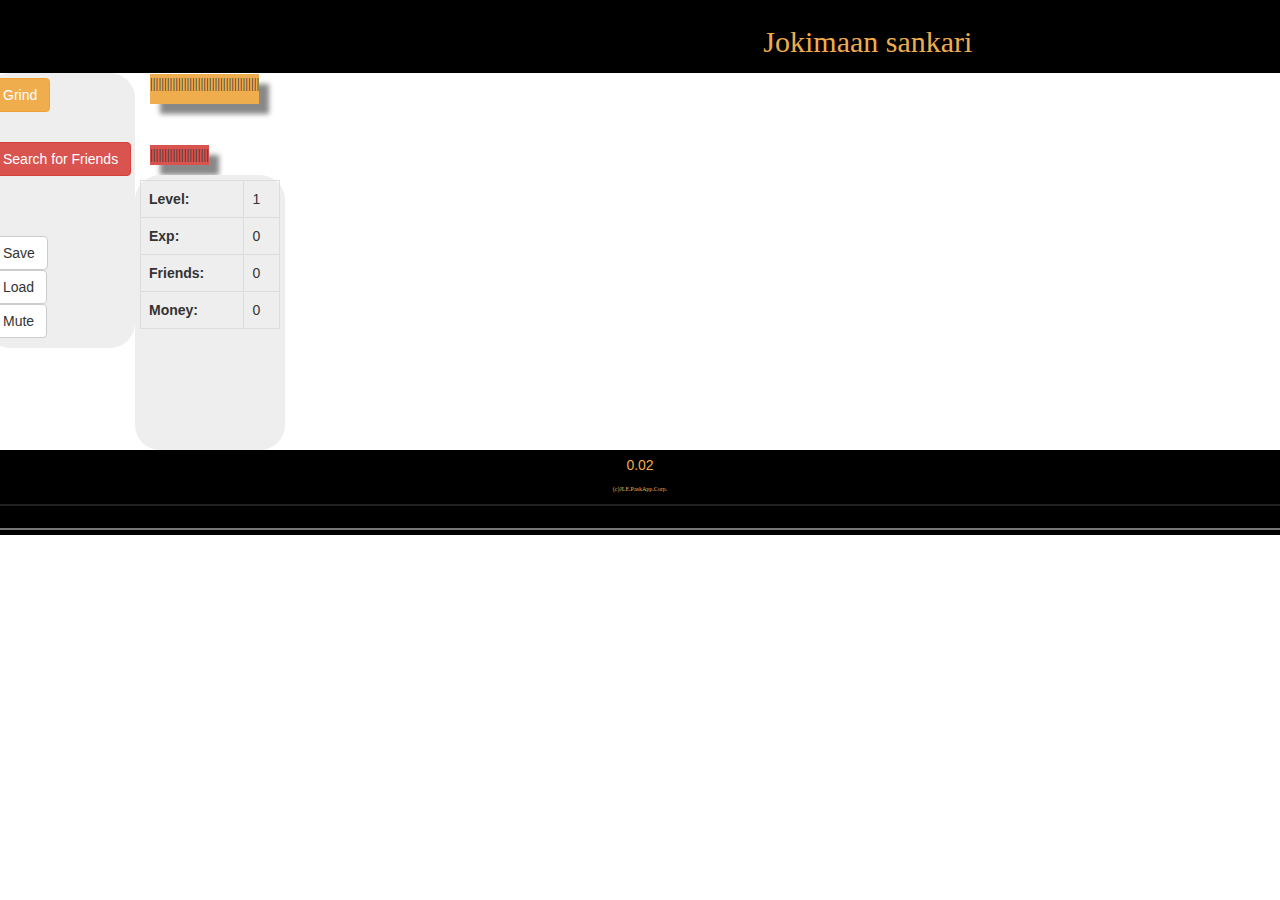
<file: index.html>
<!DOCTYPE html>
<html>
<head>
<title>Timer</title>
<link rel="stylesheet" href="/css/css.css">
<script src="/js/script.js"></script>
<script src="http://maxcdn.bootstrapcdn.com/bootstrap/3.2.0/js/bootstrap.min.js"></script>
<script src="//code.jquery.com/jquery-1.11.0.min.js"></script>
<link rel="stylesheet" href="http://maxcdn.bootstrapcdn.com/bootstrap/3.2.0/css/bootstrap.min.css">
<meta name="viewport" content="width=device-width, initial-scale=1" charset="UTF-8">
</head>
<body>
	
<audio id="levelupsfx" src="sfx/fanfare.mp3" preload="auto"></audio>
<audio id="coinsfx" src="sfx/coin.mp3" preload="auto"></audio>


<div id="header" class="row">
	<div class="col-sm-7"></div>
	<div class="col-sm-5"><h2 id="gametitle"></h2></div>
</div>

<div class="row">
	<div id="sidebar" class="col-sm-1">
		<button id="button" onclick="startTimer()" class="btn btn-warning">Grind</button><br/><br/>
		<button id="friendbutton" onclick="findFriends()" class="btn btn-danger">Search for Friends</button><br/><br/><br/>
		<button id="savebutton" onclick="saveChar()"class="btn btn-default">Save</button><br/>
		<button id="loadbutton" onclick="loadChar()"class="btn btn-default">Load</button><br/>
		<button id="mutebutton" onclick="mute()"class="btn btn-default">Mute</button><br/>
	</div>
	<div id="palkit" class="container">
		<div class="col-sm-10">
			<div id ="expTimer">
			<p id="timeri"></p>
			</div><br/><br/><br/>
			<div id ="friendTimer">
			<p id="friendtimer"></p>
		</div>
	</div>
	<div class="container">
		<div id="info" class="col-sm-1">
		<table class="table table-bordered">
			<tbody>
				<tr>
					<td><b>Level:</b></td>
					<td id="level"></td>
				</tr>
				<tr>
					<td><b>Exp:</b></td>
					<td id="exp"></td>
				</tr>
				<tr>
					<td><b>Friends:</b></td>
					<td id="friends"></td>
				</tr>
				<tr>
					<td><b>Money:</b></td>
					<td id="money"></td>
				</tr>
			</tbody>
		</table>
		</div>
	</div>
</div>

<div id ="playerinfo" class="Rivi">
<p id="versio"></p> <p id="copyright">(c)JLE.PaskApp.Corp.</p>
<input id="log" style="background-color:black; width:1800px; text-align:center; font-family:lucida console; color:#f0ad4e">
</div>
<script>initInfo();</script>
</body>
</html>
</file>
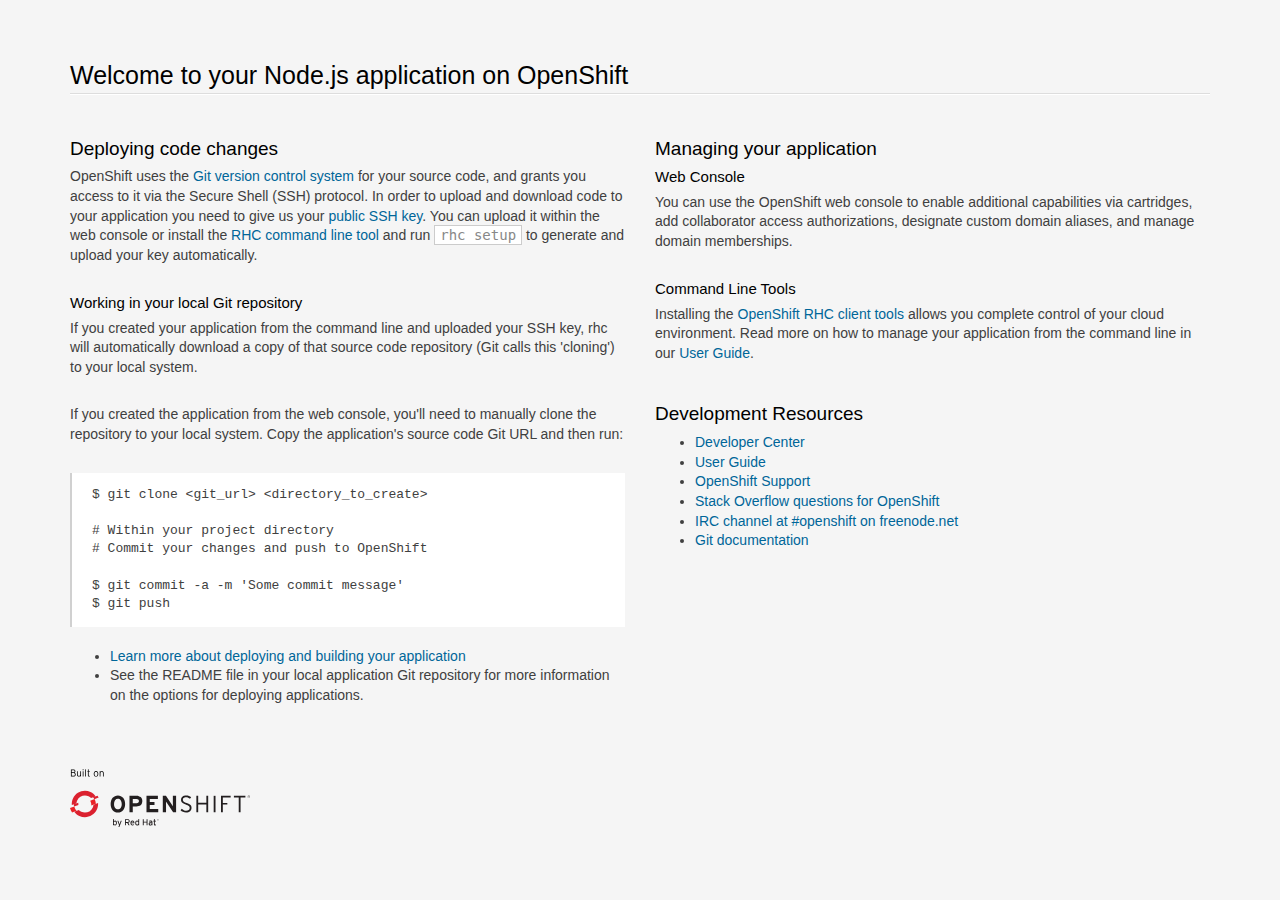
<file: index_backup.html>
<!doctype html>
<html lang="en">
<head>
  <meta charset="utf-8">
  <meta http-equiv="X-UA-Compatible" content="IE=edge,chrome=1">
  <title>Welcome to OpenShift</title>

<style>

/*!
 * Bootstrap v3.0.0
 *
 * Copyright 2013 Twitter, Inc
 * Licensed under the Apache License v2.0
 * http://www.apache.org/licenses/LICENSE-2.0
 *
 * Designed and built with all the love in the world @twitter by @mdo and @fat.
 */

  .logo {
    background-size: cover;
    height: 58px;
    width: 180px;
    margin-top: 6px;
    background-image: url([data-uri]);
  }
.logo a {
  display: block;
  width: 100%;
  height: 100%;
}
*, *:before, *:after {
    -moz-box-sizing: border-box;
    box-sizing: border-box;
}
aside,
footer,
header,
hgroup,
section{
  display: block;
}
body {
  color: #404040;
  font-family: "Helvetica Neue",Helvetica,"Liberation Sans",Arial,sans-serif;
  font-size: 14px;
  line-height: 1.4;
}

html {
  font-family: sans-serif;
  -ms-text-size-adjust: 100%;
  -webkit-text-size-adjust: 100%;
}
ul {
    margin-top: 0;
}
.container {
  margin-right: auto;
  margin-left: auto;
  padding-left: 15px;
  padding-right: 15px;
}
.container:before,
.container:after {
  content: " ";
  /* 1 */

  display: table;
  /* 2 */

}
.container:after {
  clear: both;
}
.row {
  margin-left: -15px;
  margin-right: -15px;
}
.row:before,
.row:after {
  content: " ";
  /* 1 */

  display: table;
  /* 2 */

}
.row:after {
  clear: both;
}
.col-sm-6, .col-md-6, .col-xs-12 {
  position: relative;
  min-height: 1px;
  padding-left: 15px;
  padding-right: 15px;
}
.col-xs-12 {
  width: 100%;
}

@media (min-width: 768px) {
  .container {
    width: 750px;
  }
  .col-sm-6 {
    float: left;
  }
  .col-sm-6 {
    width: 50%;
  }
}

@media (min-width: 992px) {
  .container {
    width: 970px;
  }
  .col-md-6 {
    float: left;
  }
  .col-md-6 {
    width: 50%;
  }
}
@media (min-width: 1200px) {
  .container {
    width: 1170px;
  }
}

a {
  color: #069;
  text-decoration: none;
}
a:hover {
  color: #EA0011;
  text-decoration: underline;
}
hgroup {
  margin-top: 50px;
}
footer {
    margin: 50px 0 25px;
}
h1, h2, h3 {
  color: #000;
  line-height: 1.38em;
  margin: 1.5em 0 .3em;
}
h1 {
  font-size: 25px;
  font-weight: 300;
  border-bottom: 1px solid #fff;
  margin-bottom: .5em;
}
h1:after {
  content: "";
  display: block;
  width: 100%;
  height: 1px;
  background-color: #ddd;
}
h2 {
  font-size: 19px;
  font-weight: 400;
}
h3 {
  font-size: 15px;
  font-weight: 400;
  margin: 0 0 .3em;
}
p {
  margin: 0 0 2em;
}
p + h2 {
  margin-top: 2em;
}
html {
  background: #f5f5f5;
  height: 100%;
}
code {
  background-color: white;
  border: 1px solid #ccc;
  padding: 1px 5px;
  color: #888;
}
pre {
  display: block;
  padding: 13.333px 20px;
  margin: 0 0 20px;
  font-size: 13px;
line-height: 1.4;
  background-color: #fff;
  border-left: 2px solid rgba(120,120,120,0.35);
  white-space: pre;
  white-space: pre-wrap;
  word-break: normal;
  word-wrap: break-word;
  overflow: auto;
  font-family: Menlo,Monaco,"Liberation Mono",Consolas,monospace !important;
}

</style>

</head>
<body>
<section class='container'>
          <hgroup>
            <h1>Welcome to your Node.js application on OpenShift</h1>
          </hgroup>


        <div class="row">
          <section class='col-xs-12 col-sm-6 col-md-6'>
            <section>
              <h2>Deploying code changes</h2>
                <p>OpenShift uses the <a href="http://git-scm.com/">Git version control system</a> for your source code, and grants you access to it via the Secure Shell (SSH) protocol. In order to upload and download code to your application you need to give us your <a href="https://www.openshift.com/developers/remote-access">public SSH key</a>. You can upload it within the web console or install the <a href="https://www.openshift.com/developers/rhc-client-tools-install">RHC command line tool</a> and run <code>rhc setup</code> to generate and upload your key automatically.</p>

                <h3>Working in your local Git repository</h3>
                <p>If you created your application from the command line and uploaded your SSH key, rhc will automatically download a copy of that source code repository (Git calls this 'cloning') to your local system.</p>

                <p>If you created the application from the web console, you'll need to manually clone the repository to your local system. Copy the application's source code Git URL and then run:</p>

<pre>$ git clone &lt;git_url&gt; &lt;directory_to_create&gt;

# Within your project directory
# Commit your changes and push to OpenShift

$ git commit -a -m 'Some commit message'
$ git push</pre>


                  <ul>
                    <li><a href="https://www.openshift.com/developers/deploying-and-building-applications">Learn more about deploying and building your application</a></li>
                    <li>See the README file in your local application Git repository for more information on the options for deploying applications.</li>
                  </ul>
            </section>

          </section>
          <section class="col-xs-12 col-sm-6 col-md-6">

                <h2>Managing your application</h2>

                <h3>Web Console</h3>
                <p>You can use the OpenShift web console to enable additional capabilities via cartridges, add collaborator access authorizations, designate custom domain aliases, and manage domain memberships.</p>

                <h3>Command Line Tools</h3>
                <p>Installing the <a href="https://www.openshift.com/developers/rhc-client-tools-install">OpenShift RHC client tools</a> allows you complete control of your cloud environment. Read more on how to manage your application from the command line in our <a href="https://www.openshift.com/user-guide">User Guide</a>.
                </p>

<h2>Development Resources</h2>
                  <ul>
                    <li><a href="https://www.openshift.com/developers">Developer Center</a></li>
                    <li><a href="https://www.openshift.com/user-guide">User Guide</a></li>
                    <li><a href="https://www.openshift.com/support">OpenShift Support</a></li>
                    <li><a href="http://stackoverflow.com/questions/tagged/openshift">Stack Overflow questions for OpenShift</a></li>
                    <li><a href="http://webchat.freenode.net/?randomnick=1&channels=openshift&uio=d4">IRC channel at #openshift on freenode.net</a></li>
                    <li><a href="http://git-scm.com/documentation">Git documentation</a></li>
                  </ul>

          </section>
        </div>

        <footer>
          <div class="logo"><a href="https://www.openshift.com/"></a></div>
        </footer>
</section>
</body>
</html>
</file>
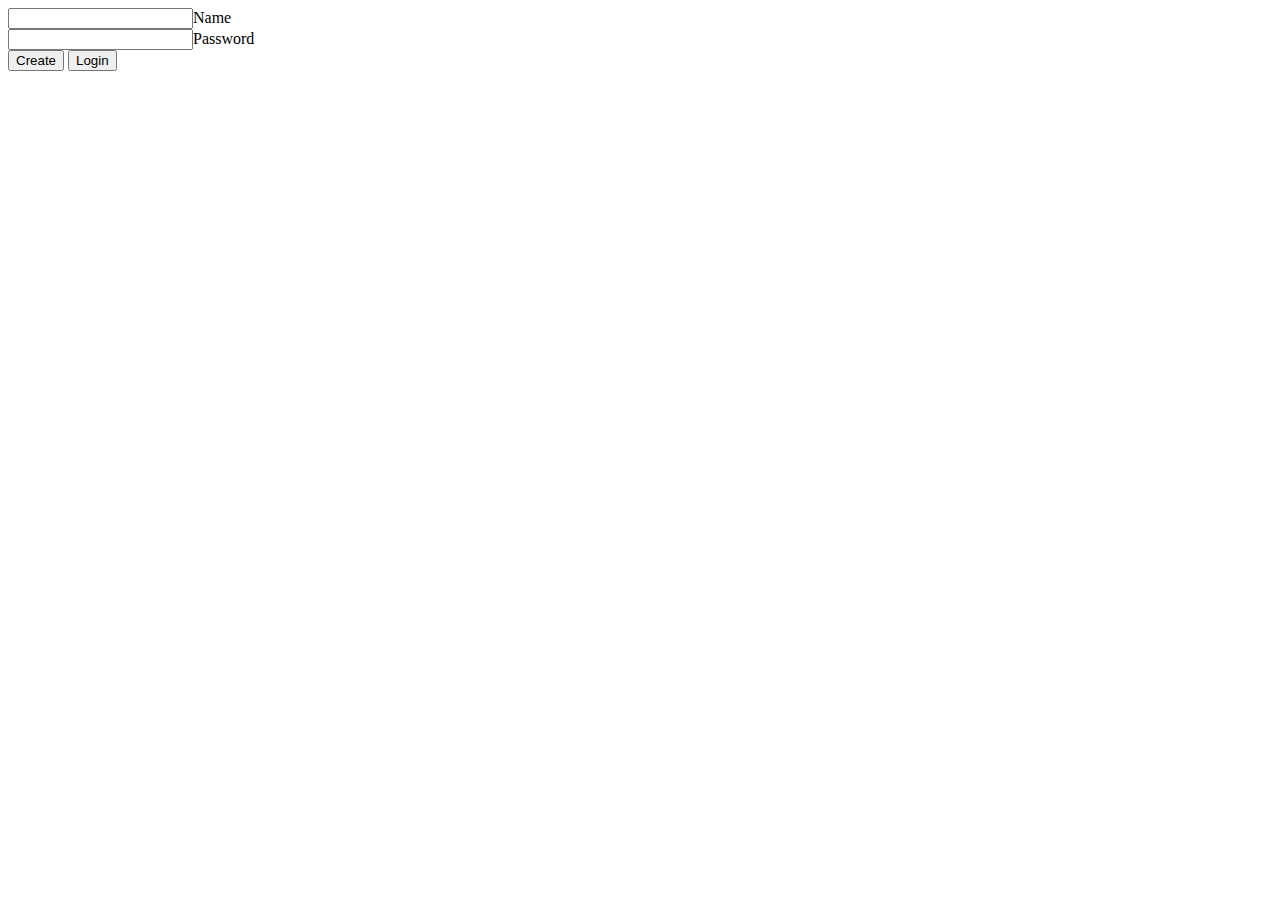
<file: html/chara.html>
<!DOCTYPE html>
<html lang="en">
  <head>
  <script src="//code.jquery.com/jquery-1.11.2.min.js"></script>
  </head>
  <body>
  	<script>
    function message(msg){
      document.getElementById("infot").innerHTML = msg;
    }

  	function createEntry(){
  		var charname = document.getElementById("username").value;
  		var password = document.getElementById("password").value;
  		console.log(charname);
  		console.log(password);

  		$.get("/create?name="+charname+"&password="+password, function(data){
  		});
  	}

  	function readEntry(){
      console.log("Onnee, painoit nappii");
  	   var charname = document.getElementById("username").value;
       message(charname);
  	   $.get("/read?name="+charname, handleEntry(data))
  	}

  	function handleEntry(data){
        console.log("hip")
  	}
  	</script>

<input id="username" type="text"/>Name<br/>
<input id="password" type="text"/>Password<br/>
<button id="create" onclick="createEntry()">Create</button>
<button id="login" onclick="readEntry()">Login</button>
<p id="infot"></p>
</body>
</html>
</file>
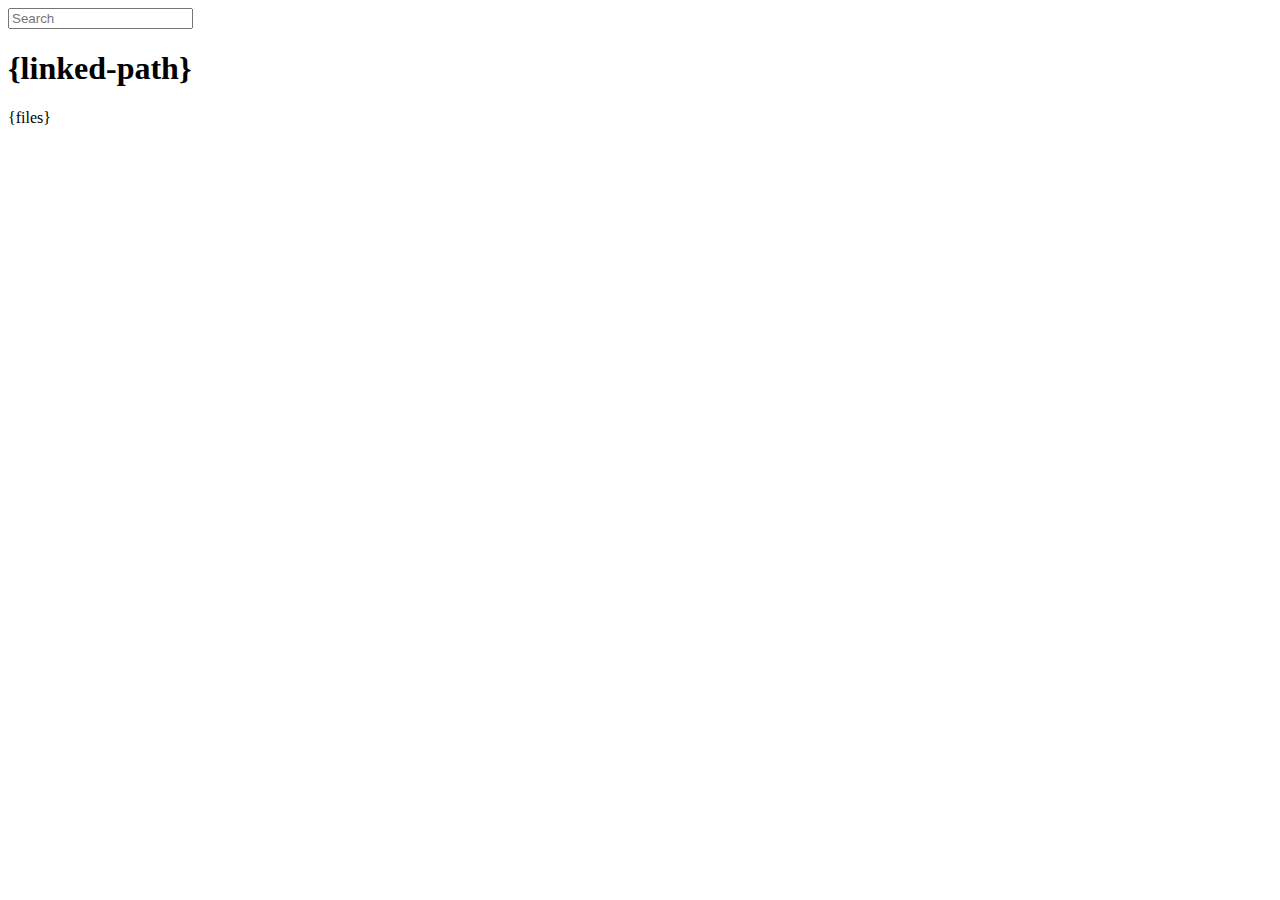
<file: node_modules/express/node_modules/connect/lib/public/directory.html>
<!DOCTYPE html>
<html>
  <head>
    <meta charset='utf-8'> 
    <meta name="viewport" content="width=device-width, initial-scale=1.0, maximum-scale=1.0, user-scalable=no" />
    <title>listing directory {directory}</title>
    <style>{style}</style>
    <script>
      function $(id){
        var el = 'string' == typeof id
          ? document.getElementById(id)
          : id;

        el.on = function(event, fn){
          if ('content loaded' == event) {
            event = window.attachEvent ? "load" : "DOMContentLoaded";
          }
          el.addEventListener
            ? el.addEventListener(event, fn, false)
            : el.attachEvent("on" + event, fn);
        };

        el.all = function(selector){
          return $(el.querySelectorAll(selector));
        };

        el.each = function(fn){
          for (var i = 0, len = el.length; i < len; ++i) {
            fn($(el[i]), i);
          }
        };

        el.getClasses = function(){
          return this.getAttribute('class').split(/\s+/);
        };

        el.addClass = function(name){
          var classes = this.getAttribute('class');
          el.setAttribute('class', classes
            ? classes + ' ' + name
            : name);
        };

        el.removeClass = function(name){
          var classes = this.getClasses().filter(function(curr){
            return curr != name;
          });
          this.setAttribute('class', classes.join(' '));
        };

        return el;
      }

      function search() {
        var str = $('search').value
          , links = $('files').all('a');

        links.each(function(link){
          var text = link.textContent;

          if ('..' == text) return;
          if (str.length && ~text.indexOf(str)) {
            link.addClass('highlight');
          } else {
            link.removeClass('highlight');
          }
        });
      }

      $(window).on('content loaded', function(){
        $('search').on('keyup', search);
      });
    </script>
  </head>
  <body class="directory">
    <input id="search" type="text" placeholder="Search" autocomplete="off" />
    <div id="wrapper">
      <h1>{linked-path}</h1>
      {files}
    </div>
  </body>
</html>
</file>
<file: css/css.css>
#header {
    background-color:black;
    color:#f0ad4e;
    text-align:left;
    font-family:"Lucida Console";
    padding:5px;
}

#palkit{
    padding:0px;
    margin:auto;
}

#sidebar {
    line-height:30px;
    background-color:#eeeeee;
    height:275px;
    width:150px;
    padding:5px; 
    border-color:black;
    border-radius: 25px;
}

#info{
    line-height:30px;
    background-color:#eeeeee;
    height:275px;
    width:150px;
    padding:5px; 
    border-color:black;
    border-radius: 25px;
}

#copyright{
    font-size: 6px;
    font-family: lucida console;
    color:#f0ad4e;
}

#expTimer{
	background-color: #f0ad4e;
	font-family: "Lucida Console";
	font: 30px;
	box-shadow: 10px 10px 5px #888888;
	display: inline-block;
    padding:0px;
    margin:auto;
}
#friendtimer{
	background-color: #d9534f;
	font-family: "Lucida Console";
	font: 30px;
	box-shadow: 10px 10px 5px #888888;
	display: inline-block;
	float:bottom;
}
#playerinfo{
  	background-color:black;
    color:#f0ad4e;
    clear:both;
    text-align:center;
    padding:5px; 
}


.Row{
	display: table-row;
}

.Cell{
	display:table-cell;
    border: solid;
    border-color: #666146;
    border-width: thin;
    padding-left: 5px;
    padding-right: 5px;;
    border-radius: 9px;
}
</file>
